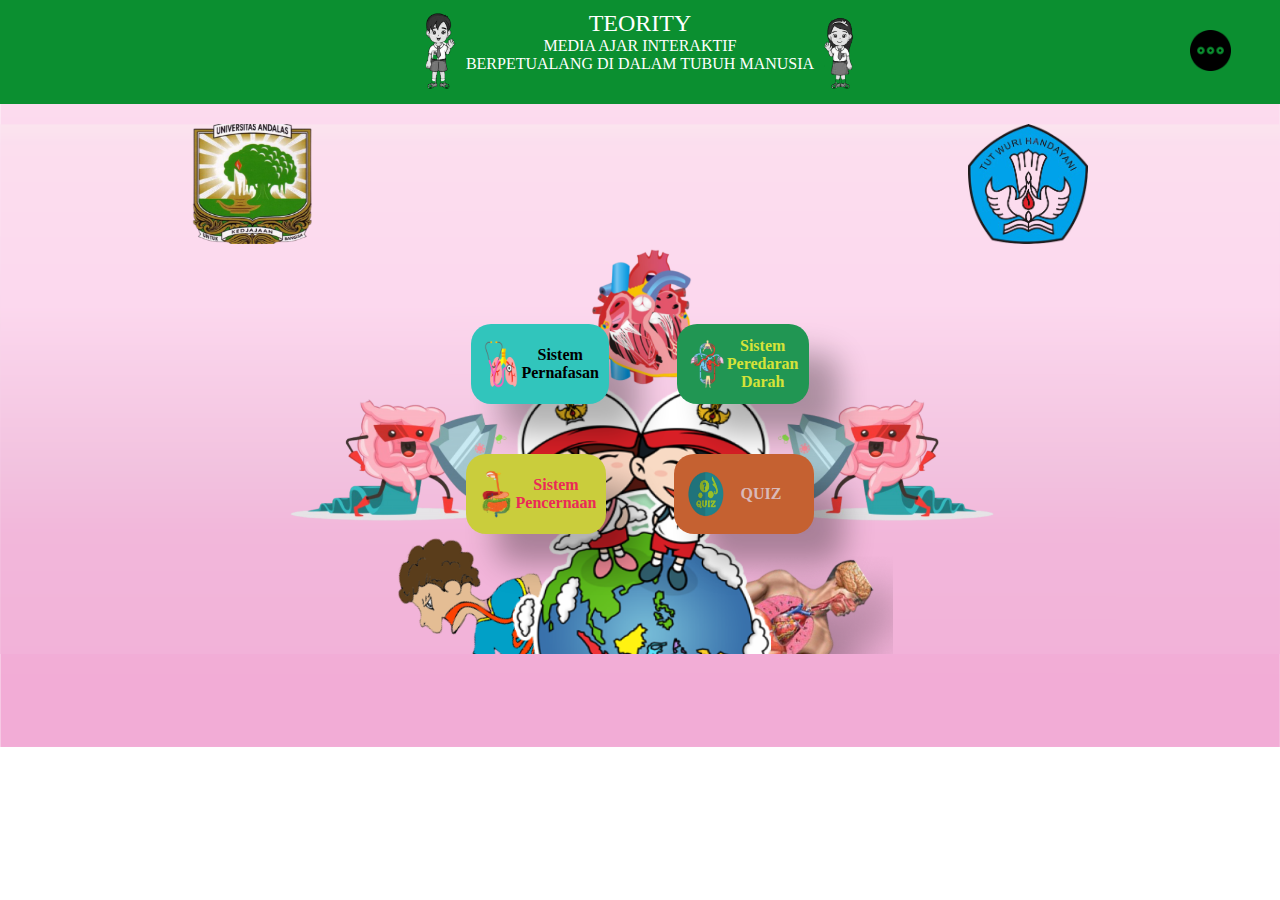
<file: index.html>
<!DOCTYPE html>
<html>
<head>
	<meta charset="utf-8">
    <meta name="viewport" content="width=device-width, initial-scale=1.0">
	<title>Media Ajar Interaktif</title>
	<link rel="stylesheet" href="css/stylesheet.css">
    <link rel="stylesheet" href="css/responsive.css">
    <link rel="stylesheet" href="css/font-awesome.min.css">
</head>
<body style="background-image: url(gambar/kosong.png); width: 100%;height: 100%; background-size: cover; background-repeat: no-repeat;">
	<div style="background-color: #0B8F30;width: 100%">
		<div class="dropdown">
			<img class="dropbtn" src="gambar/menu.png" width="45px" height="45px" onclick="myFunction()">
			<div id="myDropdown" class="dropdown-content">
				<a href="index.html"><img src="gambar/home.png"><span style="margin-left: 5px; font-size: 20px;">Home</span></a>
				<a href="game.html"><img src="gambar/game.png"><span style="margin-left: 5px; font-size: 20px;">Game</span></a>
				<a href="quiz.html"><img src="gambar/quiz.png"><span style="margin-left: 5px; font-size: 20px;">Quiz</span></a>
				<a href="about.html"><img src="gambar/about.png"><span style="margin-left: 5px; font-size: 20px;">Tentang Kami</span></a>
			</div>
		</div>
		<header>
			<div class="container">
				<div class="header-center">
					<img src="gambar/male1.png">
					<div class="header-center-content" style="padding-left: 10px; padding-right: 10px;">	
						<span style="font-size: 24px">TEORITY</span><br>
						<span style="font-size: 16px; margin: 0; padding: 0">MEDIA AJAR INTERAKTIF</span><br>
						<span style="font-size: 16px; margin: 0; padding: 0">BERPETUALANG DI DALAM TUBUH MANUSIA</span>
					</div>
					<img src="gambar/female1.png">
				</div>
			</div>
		</header>
	</div>
	
	<div style="background-image: url(gambar/background.png); width: 100%;height: 100%; background-size: cover; background-repeat: no-repeat;">
		<div width="100%" align="center" style="margin-top: 20px">
			<img src="gambar/logo-unand.jpeg" style="float: left; width: 120px; height: 120px; padding-left: 15%;">
			<img src="gambar/logo-tut-wuri-handayani.jpeg" style="float: right; width: 120px; height: 120px; padding-right: 15%;">
		</div>

		<div class="top-wrapper">
			<div class="container">
				<div class="btn-wrapper">
					<a href="pernapasan.html" class="btn pernapasan" >
						<img src="gambar/sistem-pernapasan.png">
						<p class="pClass">Sistem <br> Pernafasan</p>
					</a>
					<a href="darah.html" class="btn darah" >
						<img src="gambar/sistem-peredaran-darah.png">
						<p class="pClass">Sistem <br> Peredaran <br>Darah</p>
					</a>
					<br>
					<a href="pencernaan.html" class="btn pencernaan" >
						<img src="gambar/sistem-pencernaan.png">
						<p class="pClass">Sistem <br> Pencernaan</p>
					</a>
					<!-- &nbsp;&nbsp;&nbsp;&nbsp;&nbsp;&nbsp;&nbsp;&nbsp;&nbsp; -->
					<a href="quiz.html" class="btn quiz" >
						<img src="gambar/icon-quiz.png">
						<p align="center" class="pClass">&nbsp;&nbsp;&nbsp;&nbsp;QUIZ</p>
					</a>
					

				</div>
			</div>
		</div>
	</div>

</body>
</html>

<script>
	/* When the user clicks on the button, 
	toggle between hiding and showing the dropdown content */
	function myFunction() {
	  document.getElementById("myDropdown").classList.toggle("show");
	}
	
	// Close the dropdown if the user clicks outside of it
	window.onclick = function(event) {
	  if (!event.target.matches('.dropbtn')) {
		var dropdowns = document.getElementsByClassName("dropdown-content");
		var i;
		for (i = 0; i < dropdowns.length; i++) {
		  var openDropdown = dropdowns[i];
		  if (openDropdown.classList.contains('show')) {
			openDropdown.classList.remove('show');
		  }
		}
	  }
	}
</script>
</file>
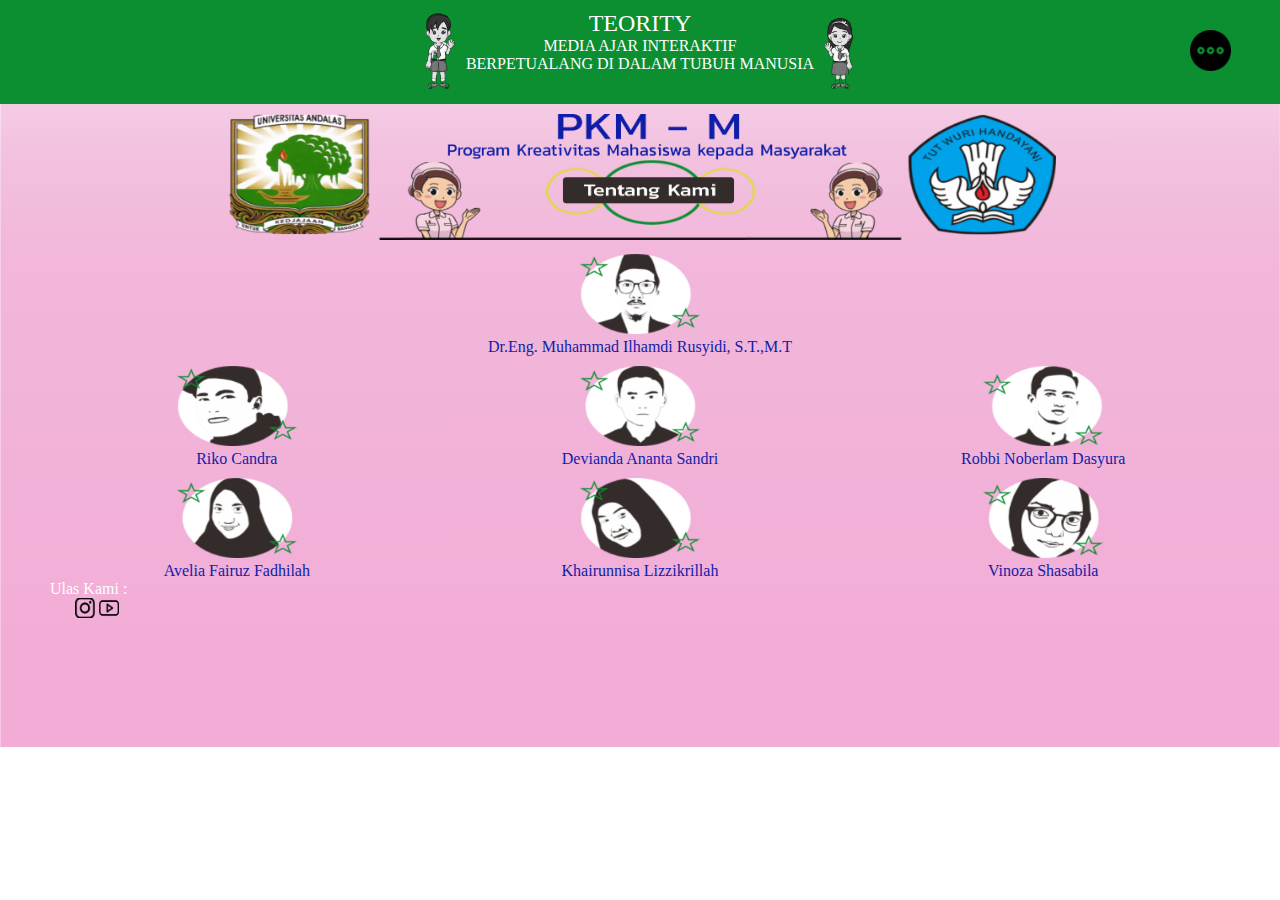
<file: about.html>
<!DOCTYPE html>
<html>
<head>
	<meta charset="utf-8">
    <meta name="viewport" content="width=device-width, initial-scale=1.0">
	<title>Tentang Kami</title>
	<link rel="stylesheet" href="css/stylesheet.css">
    <link rel="stylesheet" href="css/responsive.css">
    <link rel="stylesheet" href="css/font-awesome.min.css">
</head>
<body style="background-image: url(gambar/polos.png); width: 100%;height: 100%; background-size: cover; background-repeat: no-repeat;">
	<div style="background-color: #0B8F30;width: 100%">
		<div class="dropdown">
			<img class="dropbtn" src="gambar/menu.png" width="45px" height="45px" onclick="myFunction()">
			<div id="myDropdown" class="dropdown-content">
				<a href="index.html"><img src="gambar/home.png"><span style="margin-left: 5px; font-size: 20px;">Home</span></a>
				<a href="game.html"><img src="gambar/game.png"><span style="margin-left: 5px; font-size: 20px;">Game</span></a>
				<a href="quiz.html"><img src="gambar/quiz.png"><span style="margin-left: 5px; font-size: 20px;">Quiz</span></a>
				<a href="about.html"><img src="gambar/about.png"><span style="margin-left: 5px; font-size: 20px;">Tentang Kami</span></a>
			</div>
		</div>
		<header>
			<div class="container">
				<div class="header-center">
					<img src="gambar/male1.png">
					<div class="header-center-content" style="padding-left: 10px; padding-right: 10px;">	
						<span style="font-size: 24px">TEORITY</span><br>
						<span style="font-size: 16px; margin: 0; padding: 0">MEDIA AJAR INTERAKTIF</span><br>
						<span style="font-size: 16px; margin: 0; padding: 0">BERPETUALANG DI DALAM TUBUH MANUSIA</span>
					</div>
					<img src="gambar/female1.png">
				</div>
			</div>
		</header>
	</div>
	
	<div style="width: 100%; text-align: center; margin-top: 10px">
		<img src="gambar/tentang-kami1.png" width="65%" height="auto">
	</div>

	<div style="width: 100%; text-align: center; margin-top: 10px">
		<img src="gambar/dosen.png" width="120px" height="80px"><br>
		<span style="color: #0f1ea9; ">Dr.Eng. Muhammad Ilhamdi Rusyidi, S.T.,M.T</span>
	</div>

	<div style="width: 100%; text-align: center; margin-top: 10px">
		<div class="about" style="width: 90%; display: inline-flex;">
			<div class="about-us" style="width: 30%; ">
				<img src="gambar/riko.png" width="120px" height="80px"><br>
				<span style="color: #0f1ea9; ">Riko Candra</span>
			</div>
			<div class="about-us" style="width: 40%; ">
				<img src="gambar/devianda.png" width="120px" height="80px"><br>
				<span style="color: #0f1ea9; ">Devianda Ananta Sandri</span>
			</div>
			<div class="about-us" style="width: 30%; ">
				<img src="gambar/robi.png" width="120px" height="80px"><br>
				<span style="color: #0f1ea9; ">Robbi Noberlam Dasyura</span>
			</div>
		</div>
	</div>

	<div style="width: 100%; text-align: center; margin-top: 10px">
		<div class="about" style="width: 90%; display: inline-flex;">
			<div class="about-us" style="width: 30%; ">
				<img src="gambar/avelia.png" width="120px" height="80px"><br>
				<span style="color: #0f1ea9; ">Avelia Fairuz Fadhilah</span>
			</div>
			<div class="about-us" style="width: 40%; ">
				<img src="gambar/khairunnisa.png" width="120px" height="80px"><br>
				<span style="color: #0f1ea9; ">Khairunnisa Lizzikrillah</span>
			</div>
			<div class="about-us" style="width: 30%; ">
				<img src="gambar/vinoza.png" width="120px" height="80px"><br>
				<span style="color: #0f1ea9; ">Vinoza Shasabila</span>
			</div>
		</div>
	</div>
	
	<div class="footer">
		<p>Ulas Kami :</p>
		<div class="footer-logo">
			<a href="https://www.instagram.com"><img src="gambar/instagram.png"/></a>
			<a href="https://www.youtube.com"><img src="gambar/youtube.png"/></a>
		</div>
	</div>

</body>
</html>

<script>
	/* When the user clicks on the button, 
	toggle between hiding and showing the dropdown content */
	function myFunction() {
	  document.getElementById("myDropdown").classList.toggle("show");
	}
	
	// Close the dropdown if the user clicks outside of it
	window.onclick = function(event) {
	  if (!event.target.matches('.dropbtn')) {
		var dropdowns = document.getElementsByClassName("dropdown-content");
		var i;
		for (i = 0; i < dropdowns.length; i++) {
		  var openDropdown = dropdowns[i];
		  if (openDropdown.classList.contains('show')) {
			openDropdown.classList.remove('show');
		  }
		}
	  }
	}
</script>
</file>
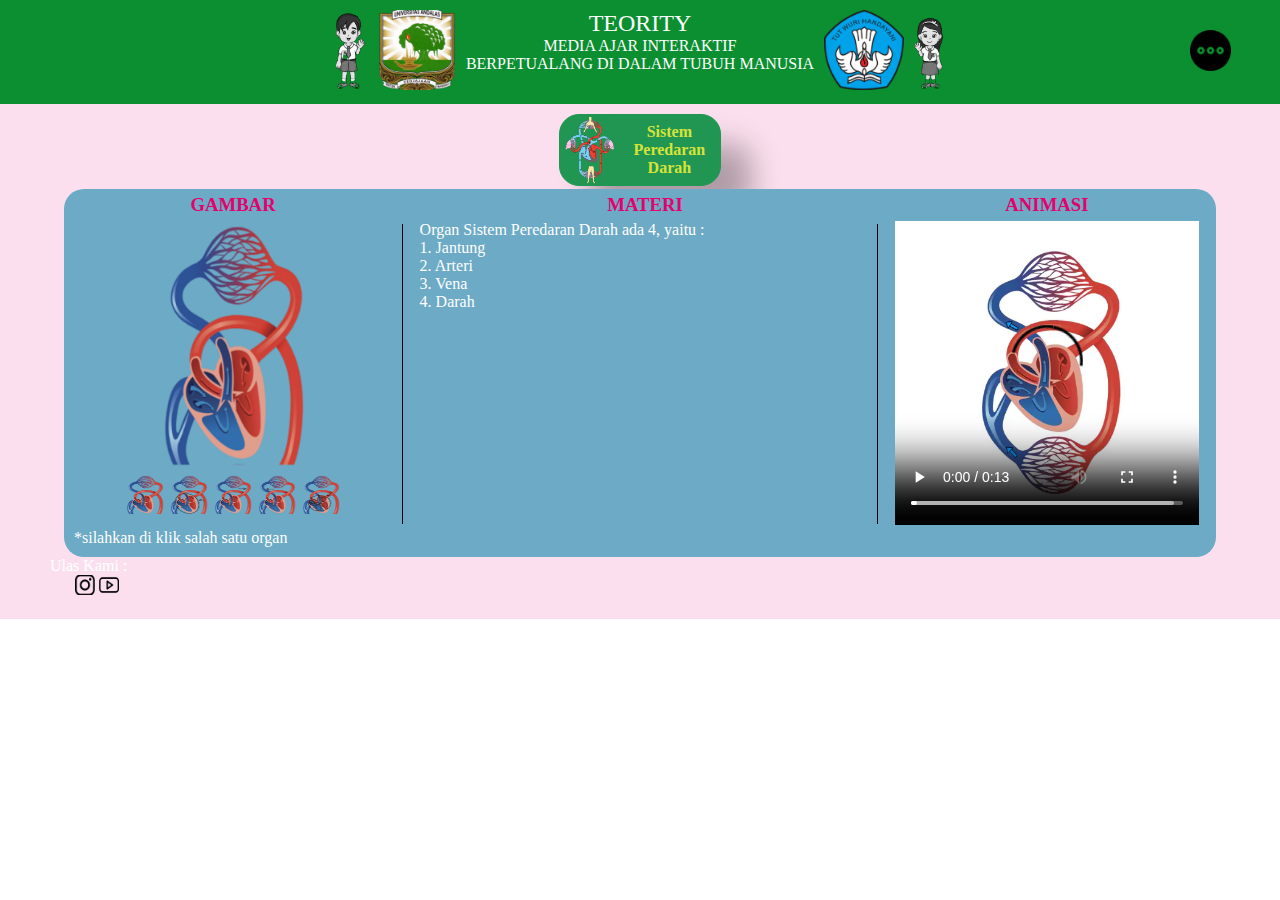
<file: darah.html>
<!DOCTYPE html>
<html>
<head>
	<meta charset="utf-8">
    <meta name="viewport" content="width=device-width, initial-scale=1.0">
	<title>Sistem Pernafasan</title>
	<link rel="stylesheet" href="css/stylesheet.css">
    <link rel="stylesheet" href="css/responsive.css">
    <link rel="stylesheet" href="css/font-awesome.min.css">
</head>
<body>
	<div style="background-color: #0B8F30;width: 100%">
		<div class="dropdown">
			<img class="dropbtn" src="gambar/menu.png" width="45px" height="45px" onclick="myFunction()">
			<div id="myDropdown" class="dropdown-content">
				<a href="index.html"><img src="gambar/home.png"><span style="margin-left: 5px; font-size: 20px;">Home</span></a>
				<a href="game.html"><img src="gambar/game.png"><span style="margin-left: 5px; font-size: 20px;">Game</span></a>
				<a href="quiz.html"><img src="gambar/quiz.png"><span style="margin-left: 5px; font-size: 20px;">Quiz</span></a>
				<a href="about.html"><img src="gambar/about.png"><span style="margin-left: 5px; font-size: 20px;">Tentang Kami</span></a>
			</div>
		</div>
		<header>
			<div class="container">
				<div class="header-center">
					<img src="gambar/male1.png">
					<img class="logo" src="gambar/logo-unand1.png">
					<div class="header-center-content">	
						<span style="font-size: 24px">TEORITY</span><br>
						<span style="font-size: 16px; margin: 0; padding: 0">MEDIA AJAR INTERAKTIF</span><br>
						<span style="font-size: 16px; margin: 0; padding: 0">BERPETUALANG DI DALAM TUBUH MANUSIA</span>
					</div>
					<img class="logo" src="gambar/logo-tut-wuri-handayani1.png">
					<img src="gambar/female1.png">
				</div>
			</div>
		</header>
	</div>

	<div class="top-wrapper-lessons">
		<div class="container">
			<!-- <div class="btn-wrapper-lessons">
				<a href="darah.html" class="btn darah">
					<img src="gambar/sistem-peredaran-darah.png">
					<p>Sistem Peredaran Darah</p>
				</a>
			</div> -->
			<div align="center" width="100%">
				<a width="30%" href="darah.html" style="border: 1px solid #219653; background-color: #219653; box-shadow: 30px 30px 30px rgba(0, 0, 0, 0.3); border-radius: 20px; width: 160px; height: 70px; display: inline-flex; align-items: center; text-decoration: none; ">
					<img src="gambar/sistem-peredaran-darah.png" width="60px" height="70px">
					<p style="color: #D6E339; font-weight: bold; font-size: medium;">Sistem Peredaran Darah</p>
				</a>
			</div>
			<div class="lessons-darah">
				<div class="img-magnifier-container">
					<h3>GAMBAR</h3>
					<img id="expandedImg" src="gambar/sistem-peredaran-darah1.png">

					<div class="lesson">
						<img src="gambar/sistem-peredaran-darah1.png" alt="<h3>Sistem Peredaran Darah</h3><p>Organ Sistem Peredaran Darah ada 4, yaitu : <br>1. Jantung<br>2. Arteri<br>3. Vena<br>4. Darah</p>" onclick="myFunctionKu(this)">
						<img src="gambar/jantung2.png" alt="<h3>JANTUNG</h3><p>Jantung berfungsi untuk memompa darah sehingga dapat mengalir ke seluruh tubuh. Jantung terdiri atas empat ruangan, yaitu serambi kanan, serambi kiri, bilik kanan, dan bilik kiri. Serambi adalah ruangan untuk menerima dan menampung darah yang masuk jantung. Serambi berfungsi untuk memompa darah menuju bilik. Dinding serambi lebih tipis daripada dinding bilik, agar aliran darah tetap satu arah, maka ada klep (katup) yang terletak diantara serambi dan bilik. Katup inilah yang mencegah darah yang sudah masuk ke bilik untuk kembali serambi.Bilik adalah ruang untuk menampung darah yang akan dipompakan ke seluruh tubuh. Bilik berfungsi untuk memompakan darah ke seluruh tubuh. Bilik memiliki dinding yang tebal.</p>" onclick="myFunctionKu(this)">
						<img src="gambar/arteri-merah2.png" alt="<h3>ARTERI</h3><p>Arteri membawa darah yang kaya oksigen dari jantung dan mengalirkannya menuju kapiler atau kembali ke jantung. Arteri memainkan peran kunci dalam mengatur aliran darah ke kapiler jaringan. Sekitar 10 persen dari total volume darah ada di sistem arteri sistemik pada waktu tertentu.Dalam sistem peredaran darah pulmonal, arteri mengangkut darah yang memiliki kandungan oksigen rendah. Darah diangkut dari ventrikel kanan ke paru-paru. Sedangkan dalam sistem sistemik, arteri mengangkut darah beroksigen dari ventrikel kiri ke jaringan tubuh.</p>" onclick="myFunctionKu(this)">
						<img src="gambar/vena-biru2.png" alt="<h3>VENA</h3><p>Vena membawa darah terdeoksigenasi ke paru-paru. Dengan begitu, paru-paru akan menerima oksigen dan dapat bekerja dengan baik.Dalam sistem peredaran darah pulmonal, vena mengangkut darah dari paru-paru ke atrium kiri jantung. Darah ini memiliki kandungan oksigen yang tinggi karena baru saja dioksigenasi di paru-paru. Sedangkan dalam sistem sistemik, vena mengangkut darah dari jaringan tubuh ke atrium kanan jantung. Darah ini memiliki kandungan oksigen yang berkurang karena oksigen telah digunakan untuk kegiatan metabolisme dalam sel-sel jaringan.</p>" onclick="myFunctionKu(this)">
						<img src="gambar/darah2.png" alt="<h3>DARAH</h3><p>Darah adalah komponen yang bergerak dalam hampir setiap aktivitas di dalam tubuh. Darah mengangkut hormon, nutrisi, oksigen, antibodi, dan.Darah juga melakukan aktivitas penting lainnya yang diperlukan untuk menjaga kesehatan tubuh.</p>" onclick="myFunctionKu(this)">
					</div>
					<p>*silahkan di klik salah satu organ</p>
				</div>

				<div style="margin-top: 35px">
					<hr style="border: none; border-left: 1px solid black; height: 300px; width: 1.5px; padding-right: 10px; padding-left: 5px">
				</div>

				<div id="imgtext" class="materi">
					<h3>MATERI</h3>
					<p>Organ Sistem Peredaran Darah ada 4, yaitu : <br>1. Jantung<br>2. Arteri<br>3. Vena<br>4. Darah</p>
				</div>

				<div style="margin-top: 35px">
					<hr style="border: none; border-right: 1px solid black; height: 300px; width: 1.5px; padding-left: 5px">
				</div>

				<div class="videos">
					<h3>ANIMASI</h3>
					<video controls autoplay loop>
						<source src="gambar/peredaran-darah.mp4" type="video/mp4"/>
						Browser Anda Tidak Support HTML 5 Video
					</video>
				</div>
			</div>

			<div class="footer">
				<p>Ulas Kami :</p>
				<div class="footer-logo">
					<a href="https://www.instagram.com"><img src="gambar/instagram.png"/></a>
					<a href="https://www.youtube.com"><img src="gambar/youtube.png"/></a>
				</div>
			</div>
		</div>
	</div>

	



</body>
</html>

<script>
	function myFunctionKu(imgs){
		var expandImg = document.getElementById("expandedImg");
		var imgText = document.getElementById("imgtext");
		expandImg.src = imgs.src;
		imgText.innerHTML = imgs.alt;
		expandImg.parentElement.style.display = "block";
	}
	magnify("expandedImg", 3);

	// function magnify(imgID, zoom) {
	// 	var img, glass, w, h, bw;
	// 	img = document.getElementById(imgID);
	//   /*create magnifier glass:*/
	//   glass = document.createElement("DIV");
	//   glass.setAttribute("class", "img-magnifier-glass");
	//   /*insert magnifier glass:*/
	//   img.parentElement.insertBefore(glass, img);
	//   /*set background properties for the magnifier glass:*/
	//   glass.style.backgroundImage = "url('" + img.src + "')";
	//   glass.style.backgroundRepeat = "no-repeat";
	//   glass.style.backgroundSize = (img.width * zoom) + "px " + (img.height * zoom) + "px";
	//   bw = 3;
	//   w = glass.offsetWidth / 2;
	//   h = glass.offsetHeight / 2;
	//   /*execute a function when someone moves the magnifier glass over the image:*/
	//   glass.addEventListener("mousemove", moveMagnifier);
	//   img.addEventListener("mousemove", moveMagnifier);
	//   /*and also for touch screens:*/
	//   glass.addEventListener("touchmove", moveMagnifier);
	//   img.addEventListener("touchmove", moveMagnifier);
	//   function moveMagnifier(e) {
	// 	var pos, x, y;
	// 	prevent any other actions that may occur when moving over the image
	// 	e.preventDefault();
	// 	/*get the cursor's x and y positions:*/
	// 	pos = getCursorPos(e);
	// 	x = pos.x;
	// 	y = pos.y;
	// 	/*prevent the magnifier glass from being positioned outside the image:*/
	// 	if (x > img.width - (w / zoom)) {x = img.width - (w / zoom);}
	// 	if (x < w / zoom) {x = w / zoom;}
	// 	if (y > img.height - (h / zoom)) {y = img.height - (h / zoom);}
	// 	if (y < h / zoom) {y = h / zoom;}
	// 	/*set the position of the magnifier glass:*/
	// 	glass.style.left = (x - w) + "px";
	// 	glass.style.top = (y - h) + "px";
	// 	/*display what the magnifier glass "sees":*/
	// 	glass.style.backgroundPosition = "-" + ((x * zoom) - w + bw) + "px -" + ((y * zoom) - h + bw) + "px";
	//   }
	//   function getCursorPos(e) {
	// 	var a, x = 0, y = 0;
	// 	e = e || window.event;
	// 	/*get the x and y positions of the image:*/
	// 	a = img.getBoundingClientRect();
	// 	/*calculate the cursor's x and y coordinates, relative to the image:*/
	// 	x = e.pageX - a.left;
	// 	y = e.pageY - a.top;
	// 	/*consider any page scrolling:*/
	// 	x = x - window.pageXOffset;
	// 	y = y - window.pageYOffset;
	// 	return {x : x, y : y};
	//   }
	// }

	function myFunction() {
	  document.getElementById("myDropdown").classList.toggle("show");
	}
	
	// Close the dropdown if the user clicks outside of it
	window.onclick = function(event) {
	  if (!event.target.matches('.dropbtn')) {
		var dropdowns = document.getElementsByClassName("dropdown-content");
		var i;
		for (i = 0; i < dropdowns.length; i++) {
		  var openDropdown = dropdowns[i];
		  if (openDropdown.classList.contains('show')) {
			openDropdown.classList.remove('show');
		  }
		}
	  }
	}
</script>
</file>
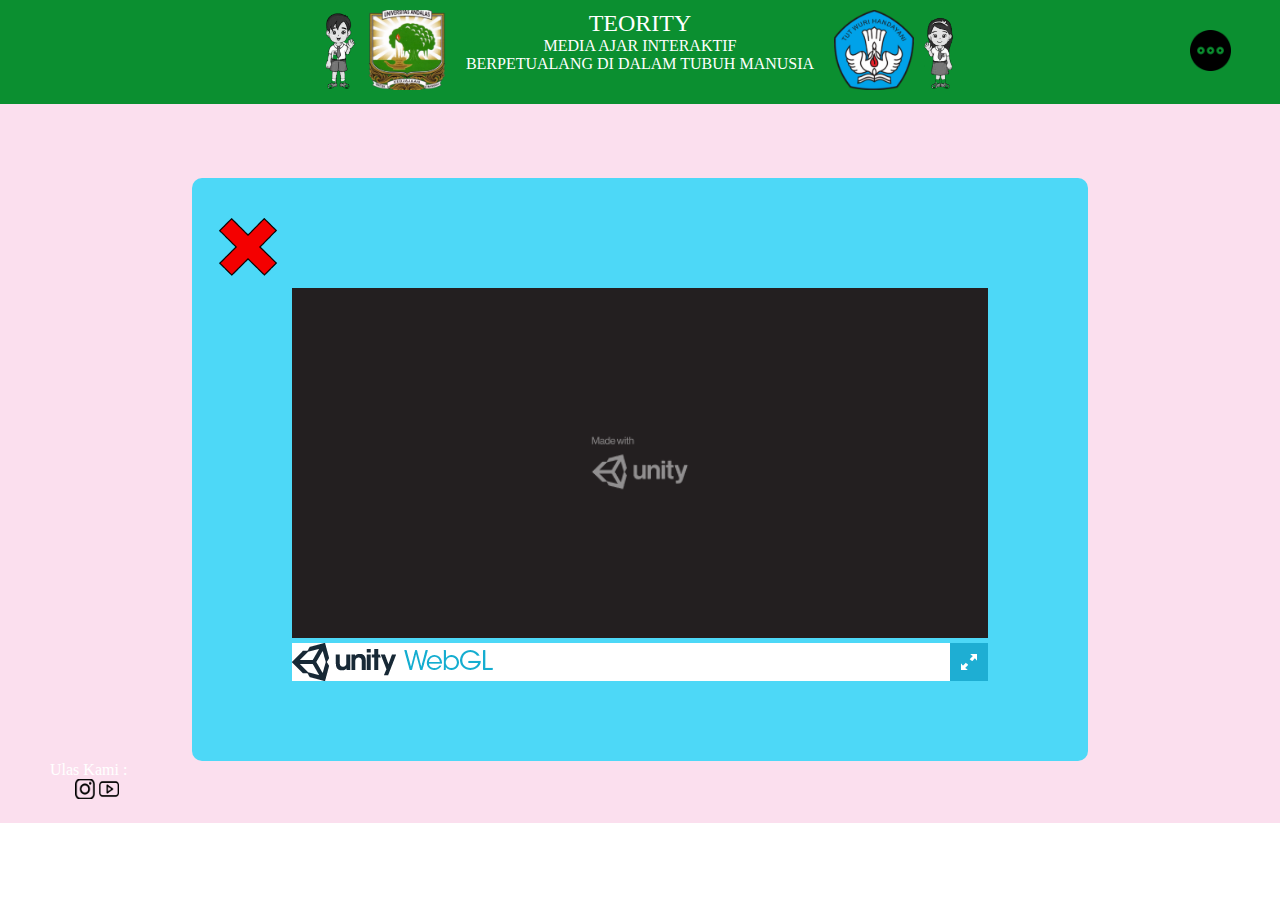
<file: game-darah.html>
<!DOCTYPE html>
<html>
<head>
	<meta charset="utf-8">
    <meta http-equiv="Content-Type" content="text/html; charset=utf-8">
	<title>Game Sistem Peredaran Darah</title>
	<link rel="stylesheet" href="css/stylesheet.css">
    <link rel="stylesheet" href="css/responsive.css">
    <link rel="stylesheet" href="css/font-awesome.min.css">
    <link rel="shortcut icon" href="darah/TemplateData/favicon.ico">
    <link rel="stylesheet" href="darah/TemplateData/style.css">
    <script src="darah/TemplateData/UnityProgress.js"></script>
    <script src="darah/Build/UnityLoader.js"></script>
</head>
<body>
	<div style="background-color: #0B8F30;width: 100%">
		<div class="dropdown">
			<img class="dropbtn" src="gambar/menu.png" width="45px" height="45px" onclick="myFunction()">
			<div id="myDropdown" class="dropdown-content">
				<a href="index.html"><img src="gambar/home.png"><span style="margin-left: 5px; font-size: 20px;">Home</span></a>
				<a href="game.html"><img src="gambar/game.png"><span style="margin-left: 5px; font-size: 20px;">Game</span></a>
				<a href="quiz.html"><img src="gambar/quiz.png"><span style="margin-left: 5px; font-size: 20px;">Quiz</span></a>
				<a href="about.html"><img src="gambar/about.png"><span style="margin-left: 5px; font-size: 20px;">Tentang Kami</span></a>
			</div>
		</div>
		<header>
			<div class="container">
				<div class="header-center">
					<img src="gambar/male1.png">
					<img class="logo" src="gambar/logo-unand1.png">
					<div class="header-center-content" style="padding-left: 10px; padding-right: 10px;">	
						<span style="font-size: 24px">TEORITY</span><br>
						<span style="font-size: 16px; margin: 0; padding: 0">MEDIA AJAR INTERAKTIF</span><br>
						<span style="font-size: 16px; margin: 0; padding: 0">BERPETUALANG DI DALAM TUBUH MANUSIA</span>
					</div>
					<img class="logo" src="gambar/logo-tut-wuri-handayani1.png">
					<img src="gambar/female1.png">
				</div>
			</div>
		</header>
	</div>

	<div class="top-wrapper-lessons">
		<div class="top-wrapper-lessons-in">
			<a href="game.html">
				<img src="gambar/silang.png" style="left: 0; top: 0; margin-left: 17%; margin-top: 17%; position: absolute;">
			</a>
			<!-- <img src="gambar/lonceng.png" style="right: 0; top: 0; margin-right: 17%; margin-top: 17%; position: absolute;"> -->
			<div class="webgl-content" align="center" style="margin-top: 50px; margin-bottom: 20px">
				<div id="unityContainer" style="width: 100%; height: 350px;" align="center"></div>
				<div class="footer" style="background-color: #fff; width: 100%;">
					<div class="webgl-logo"></div>
					<div class="fullscreen" onclick="unityInstance.SetFullscreen(1)"></div>
					<div class="title">puzzle baryu 2</div>
				</div>
		    </div>
		</div>

	    <div class="footer">
			<p>Ulas Kami :</p>
			<div class="footer-logo">
				<a href="https://www.instagram.com"><img src="gambar/instagram.png"/></a>
				<a href="https://www.youtube.com"><img src="gambar/youtube.png"/></a>
			</div>
		</div>
	</div>

</body>
</html>

<script>
	var unityInstance = UnityLoader.instantiate("unityContainer", "darah/Build/vscode.json", {onProgress: UnityProgress});

	function myFunction() {
	  document.getElementById("myDropdown").classList.toggle("show");
	}
	
	// Close the dropdown if the user clicks outside of it
	window.onclick = function(event) {
	  if (!event.target.matches('.dropbtn')) {
		var dropdowns = document.getElementsByClassName("dropdown-content");
		var i;
		for (i = 0; i < dropdowns.length; i++) {
		  var openDropdown = dropdowns[i];
		  if (openDropdown.classList.contains('show')) {
			openDropdown.classList.remove('show');
		  }
		}
	  }
	}
</script>
</file>
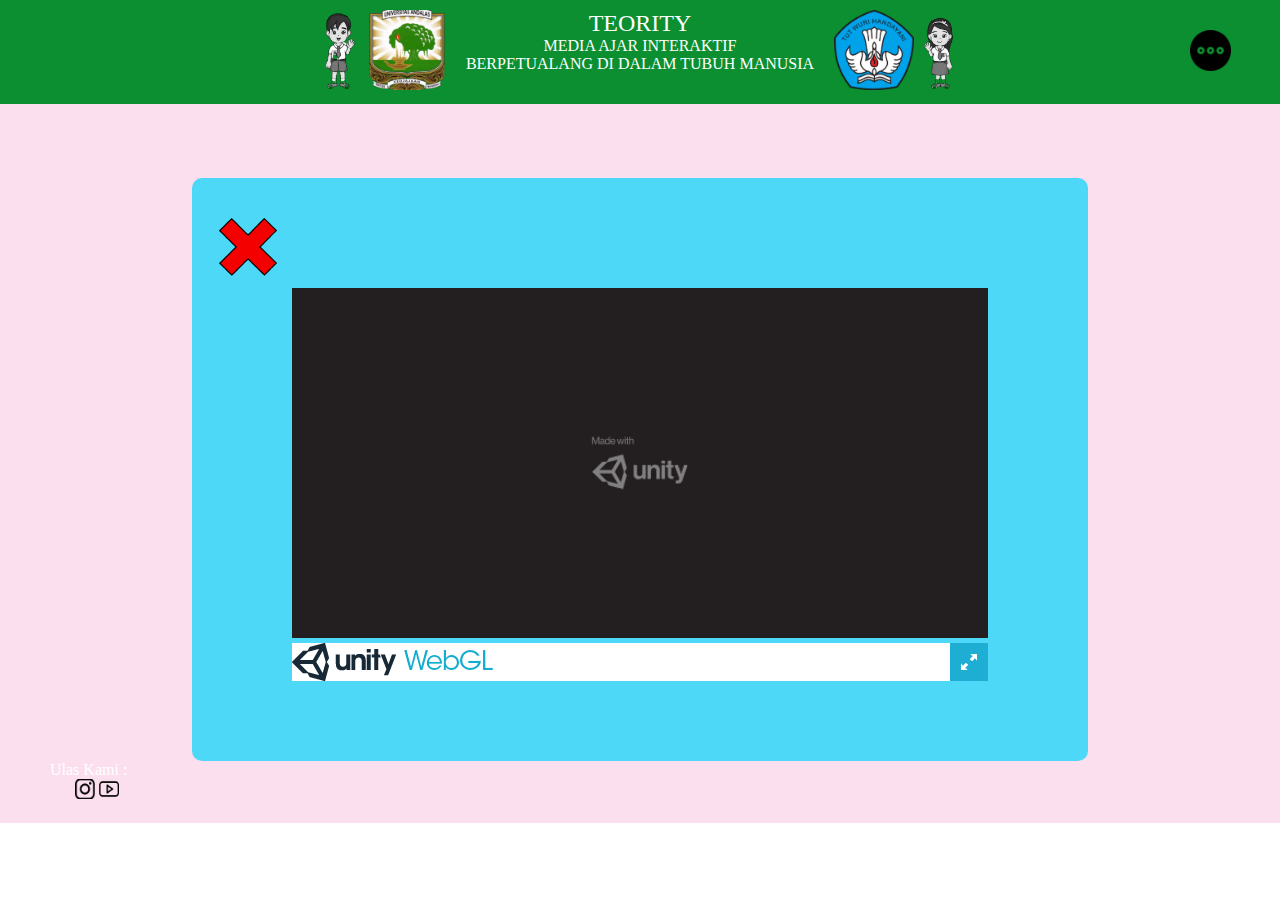
<file: game-pencernaan.html>
<!DOCTYPE html>
<html>
<head>
	<meta charset="utf-8">
    <meta http-equiv="Content-Type" content="text/html; charset=utf-8">
	<title>Game Sistem Pernafasan</title>
	<link rel="stylesheet" href="css/stylesheet.css">
    <link rel="stylesheet" href="css/responsive.css">
    <link rel="stylesheet" href="css/font-awesome.min.css">
    <link rel="shortcut icon" href="pencernaan/TemplateData/favicon.ico">
    <link rel="stylesheet" href="pencernaan/TemplateData/style.css">
    <script src="pencernaan/TemplateData/UnityProgress.js"></script>
    <script src="pencernaan/Build/UnityLoader.js"></script>
</head>
<body>
	<div style="background-color: #0B8F30;width: 100%">
		<div class="dropdown">
			<img class="dropbtn" src="gambar/menu.png" width="45px" height="45px" onclick="myFunction()">
			<div id="myDropdown" class="dropdown-content">
				<a href="index.html"><img src="gambar/home.png"><span style="margin-left: 5px; font-size: 20px;">Home</span></a>
				<a href="game.html"><img src="gambar/game.png"><span style="margin-left: 5px; font-size: 20px;">Game</span></a>
				<a href="quiz.html"><img src="gambar/quiz.png"><span style="margin-left: 5px; font-size: 20px;">Quiz</span></a>
				<a href="about.html"><img src="gambar/about.png"><span style="margin-left: 5px; font-size: 20px;">Tentang Kami</span></a>
			</div>
		</div>
		<header>
			<div class="container">
				<div class="header-center">
					<img src="gambar/male1.png">
					<img class="logo" src="gambar/logo-unand1.png">
					<div class="header-center-content" style="padding-left: 10px; padding-right: 10px;">	
						<span style="font-size: 24px">TEORITY</span><br>
						<span style="font-size: 16px; margin: 0; padding: 0">MEDIA AJAR INTERAKTIF</span><br>
						<span style="font-size: 16px; margin: 0; padding: 0">BERPETUALANG DI DALAM TUBUH MANUSIA</span>
					</div>
					<img class="logo" src="gambar/logo-tut-wuri-handayani1.png">
					<img src="gambar/female1.png">
				</div>
			</div>
		</header>
	</div>

	<div class="top-wrapper-lessons">
		<div class="top-wrapper-lessons-in">
			<a href="game.html">
				<img src="gambar/silang.png" style="left: 0; top: 0; margin-left: 17%; margin-top: 17%; position: absolute;">
			</a>
			<!-- <img src="gambar/lonceng.png" style="right: 0; top: 0; margin-right: 17%; margin-top: 17%; position: absolute;"> -->
			<div class="webgl-content" align="center" style="margin-top: 50px; margin-bottom: 20px">
				<div id="unityContainer" style="width: 100%; height: 350px;" align="center"></div>
				<div class="footer" style="background-color: #fff; width: 100%;">
					<div class="webgl-logo"></div>
					<div class="fullscreen" onclick="unityInstance.SetFullscreen(1)"></div>
					<div class="title">puzzle baru</div>
				</div>
		    </div>
		</div>

	    <div class="footer">
			<p>Ulas Kami :</p>
			<div class="footer-logo">
				<a href="https://www.instagram.com"><img src="gambar/instagram.png"/></a>
				<a href="https://www.youtube.com"><img src="gambar/youtube.png"/></a>
			</div>
		</div>
	</div>

</body>
</html>

<script>
	var unityInstance = UnityLoader.instantiate("unityContainer", "pencernaan/Build/vscode.json", {onProgress: UnityProgress});

	function myFunction() {
	  document.getElementById("myDropdown").classList.toggle("show");
	}
	
	// Close the dropdown if the user clicks outside of it
	window.onclick = function(event) {
	  if (!event.target.matches('.dropbtn')) {
		var dropdowns = document.getElementsByClassName("dropdown-content");
		var i;
		for (i = 0; i < dropdowns.length; i++) {
		  var openDropdown = dropdowns[i];
		  if (openDropdown.classList.contains('show')) {
			openDropdown.classList.remove('show');
		  }
		}
	  }
	}
</script>
</file>
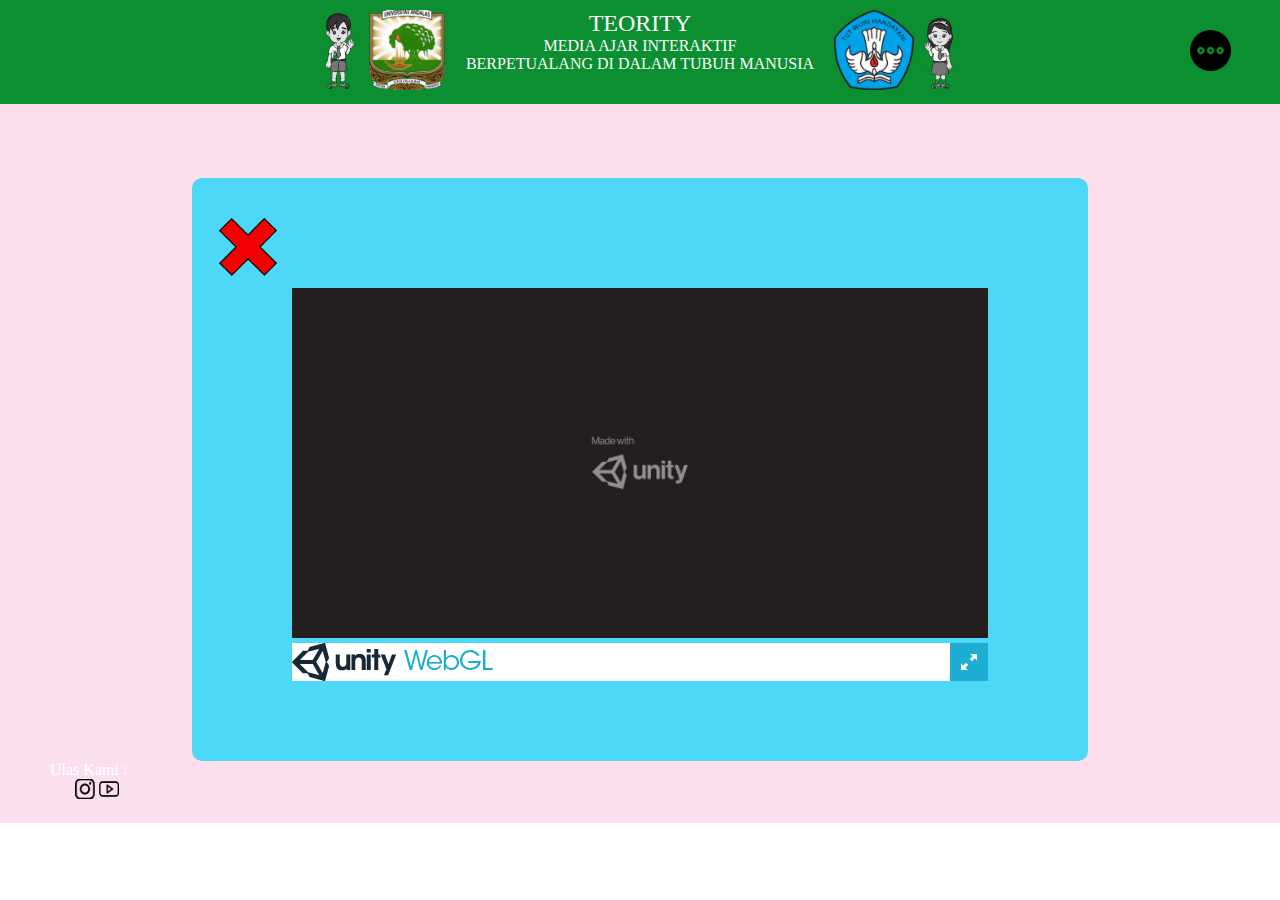
<file: game-pernapasan.html>
<!DOCTYPE html>
<html>
<head>
	<meta charset="utf-8">
    <meta http-equiv="Content-Type" content="text/html; charset=utf-8">
	<title>Game Sistem Pernafasan</title>
	<link rel="stylesheet" href="css/stylesheet.css">
    <link rel="stylesheet" href="css/responsive.css">
    <link rel="stylesheet" href="css/font-awesome.min.css">
    <link rel="shortcut icon" href="pernapasan/TemplateData/favicon.ico">
    <link rel="stylesheet" href="pernapasan/TemplateData/style.css">
    <script src="pernapasan/TemplateData/UnityProgress.js"></script>
    <script src="pernapasan/Build/UnityLoader.js"></script>
</head>
<body>
	<div style="background-color: #0B8F30;width: 100%">
		<div class="dropdown">
			<img class="dropbtn" src="gambar/menu.png" width="45px" height="45px" onclick="myFunction()">
			<div id="myDropdown" class="dropdown-content">
				<a href="index.html"><img src="gambar/home.png"><span style="margin-left: 5px; font-size: 20px;">Home</span></a>
				<a href="game.html"><img src="gambar/game.png"><span style="margin-left: 5px; font-size: 20px;">Game</span></a>
				<a href="quiz.html"><img src="gambar/quiz.png"><span style="margin-left: 5px; font-size: 20px;">Quiz</span></a>
				<a href="about.html"><img src="gambar/about.png"><span style="margin-left: 5px; font-size: 20px;">Tentang Kami</span></a>
			</div>
		</div>
		<header>
			<div class="container">
				<div class="header-center">
					<img src="gambar/male1.png">
					<img class="logo" src="gambar/logo-unand1.png">
					<div class="header-center-content" style="padding-left: 10px; padding-right: 10px;">	
						<span style="font-size: 24px">TEORITY</span><br>
						<span style="font-size: 16px; margin: 0; padding: 0">MEDIA AJAR INTERAKTIF</span><br>
						<span style="font-size: 16px; margin: 0; padding: 0">BERPETUALANG DI DALAM TUBUH MANUSIA</span>
					</div>
					<img class="logo" src="gambar/logo-tut-wuri-handayani1.png">
					<img src="gambar/female1.png">
				</div>
			</div>
		</header>
	</div>

	<div class="top-wrapper-lessons">
		<div class="top-wrapper-lessons-in">
			<a href="game.html">
				<img src="gambar/silang.png" style="left: 0; top: 0; margin-left: 17%; margin-top: 17%; position: absolute;">
			</a>
			<!-- <img src="gambar/lonceng.png" style="right: 0; top: 0; margin-right: 17%; margin-top: 17%; position: absolute;"> -->
			<div class="webgl-content" align="center" style="margin-top: 50px; margin-bottom: 20px">
				<div id="unityContainer" style="width: 100%; height: 350px;" align="center"></div>
				<div class="footer" style="background-color: #fff; width: 100%;">
					<div class="webgl-logo"></div>
					<div class="fullscreen" onclick="unityInstance.SetFullscreen(1)"></div>
					<div class="title">puzzle baru</div>
				</div>
		    </div>
		</div>

	    <div class="footer">
			<p>Ulas Kami :</p>
			<div class="footer-logo">
				<a href="https://www.instagram.com"><img src="gambar/instagram.png"/></a>
				<a href="https://www.youtube.com"><img src="gambar/youtube.png"/></a>
			</div>
		</div>
	</div>

</body>
</html>

<script>
	var unityInstance = UnityLoader.instantiate("unityContainer", "pernapasan/Build/sistem-pernafasan-html.json", {onProgress: UnityProgress});

	function myFunction() {
	  document.getElementById("myDropdown").classList.toggle("show");
	}
	
	// Close the dropdown if the user clicks outside of it
	window.onclick = function(event) {
	  if (!event.target.matches('.dropbtn')) {
		var dropdowns = document.getElementsByClassName("dropdown-content");
		var i;
		for (i = 0; i < dropdowns.length; i++) {
		  var openDropdown = dropdowns[i];
		  if (openDropdown.classList.contains('show')) {
			openDropdown.classList.remove('show');
		  }
		}
	  }
	}
</script>
</file>
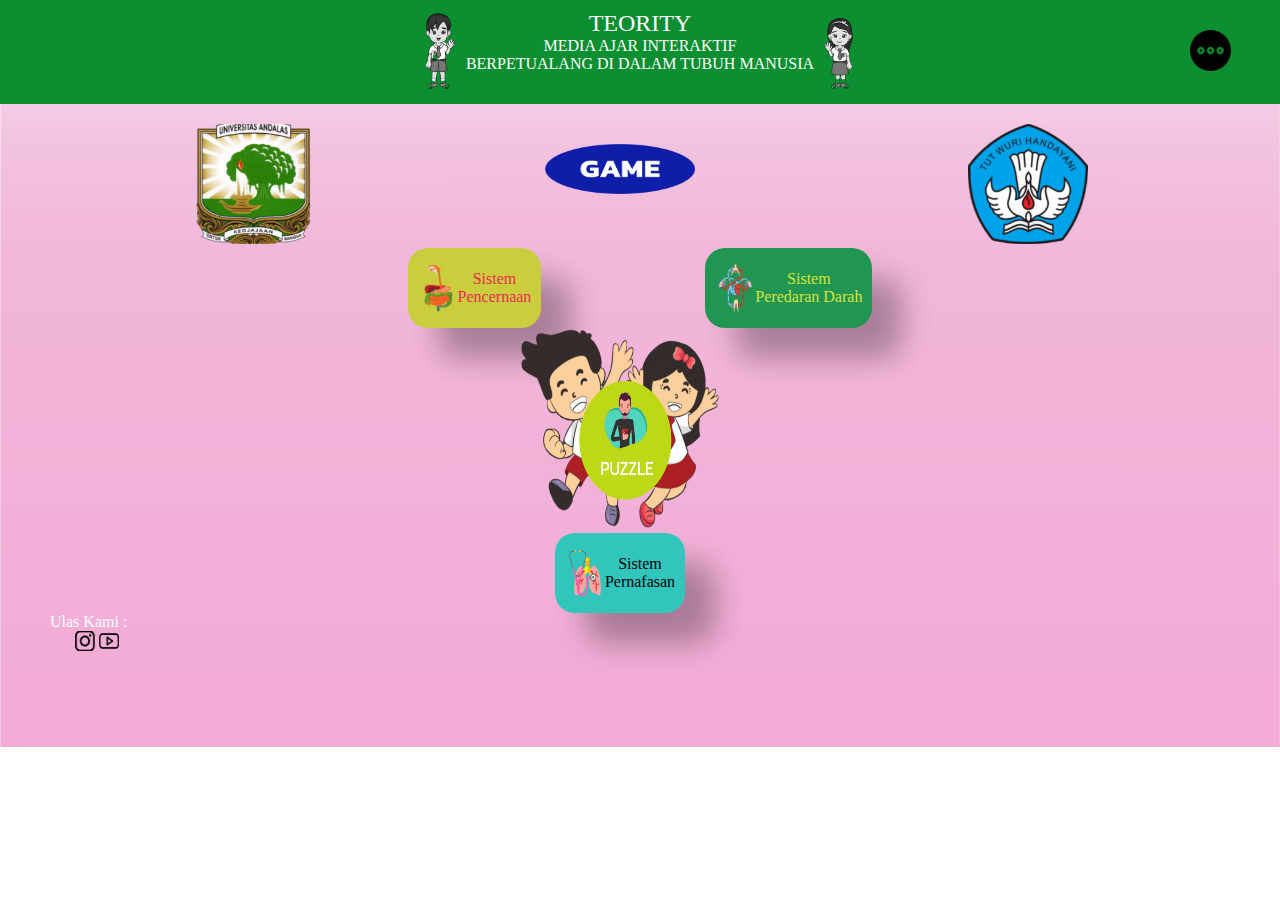
<file: game.html>
<!DOCTYPE html>
<html>
<head>
	<title>GAME</title>
	<link rel="stylesheet" href="css/stylesheet.css">
    <link rel="stylesheet" href="css/responsive.css">
    <link rel="stylesheet" href="css/font-awesome.min.css">
</head>
	<!-- <img src="gambar/background-game.png" style="position: absolute; background-size: cover; width: 100%; height: 100%"> -->
<body style="background-image: url(gambar/polos.png); width: 100%;height: 100%; background-size: cover; background-repeat: no-repeat;">
	<div style="background-color: #0B8F30;width: 100%; ">
		<div class="dropdown">
			<img class="dropbtn" src="gambar/menu.png" width="45px" height="45px" onclick="myFunction()">
			<div id="myDropdown" class="dropdown-content">
				<a href="index.html"><img src="gambar/home.png"><span style="margin-left: 5px; font-size: 20px;">Home</span></a>
				<a href="game.html"><img src="gambar/game.png"><span style="margin-left: 5px; font-size: 20px;">Game</span></a>
				<a href="quiz.html"><img src="gambar/quiz.png"><span style="margin-left: 5px; font-size: 20px;">Quiz</span></a>
				<a href="about.html"><img src="gambar/about.png"><span style="margin-left: 5px; font-size: 20px;">Tentang Kami</span></a>
			</div>
		</div>
		<header>
			<div class="container">
				<div class="header-center">
					<img src="gambar/male1.png">
					<!-- <img class="logo" src="gambar/logo-unand1.png"> -->
					<div class="header-center-content" style="padding-left: 10px; padding-right: 10px;">	
						<span style="font-size: 24px">TEORITY</span><br>
						<span style="font-size: 16px; margin: 0; padding: 0">MEDIA AJAR INTERAKTIF</span><br>
						<span style="font-size: 16px; margin: 0; padding: 0">BERPETUALANG DI DALAM TUBUH MANUSIA</span>
					</div>
					<!-- <img class="logo" src="gambar/logo-tut-wuri-handayani1.png"> -->
					<img src="gambar/female1.png">
				</div>
			</div>
		</header>
	</div>

	<!-- <div class="top-wrapper"> -->
		<!-- <div class="container"> -->
		<div width="100%" align="center" style="margin-top: 20px">
			<img src="gambar/logo-unand1.png" style="float: left; width: 120px; height: 120px; padding-left: 15%;">
			<img src="gambar/logo-game.png" style="width: 150px; height: 50px; padding-top: 20px; padding-right: 40px;">
			<img src="gambar/logo-tut-wuri-handayani1.png" style="float: right; width: 120px; height: 120px; padding-right: 15%;">
		</div>
		<div align="center" style="margin-top: 50px">
			<div style="text-align: center; width: 100%;">
				<a href="game-pencernaan.html" style="padding: 5px 10px;display: inline-block; border-radius: 20px;text-align: center;box-shadow: 30px 30px 30px rgba(0, 0, 0, 0.3);height: 70px; display: inline-flex;align-items: center;text-decoration: none;background-color: #CACD3C; color : #EA2957;margin-right: 2em;">
					<img src="gambar/sistem-pencernaan.png" style="width: 40px;height: 50px;">
					<p class="pClass">Sistem <br> Pencernaan</p>
				</a>
				<a href="game-darah.html" style="
				padding: 5px 10px;
	display: inline-block;
	border-radius: 20px;
	text-align: center;
	box-shadow: 30px 30px 30px rgba(0, 0, 0, 0.3);
    height: 70px;
	display: inline-flex; 
	align-items: center; 
	text-decoration: none;
	background-color: #219653;
	color: #D6E339;
	margin-left: 8em;
	">
					<img src="gambar/sistem-peredaran-darah.png" style="width: 40px;height: 50px;">
					<p class="pClass">Sistem <br> Peredaran Darah</p>
				</a>
				<br>
			</div>

			<div>
				<img align="center" src="gambar/logo-puzzle-anak.png" style=" width: 200px; height: 200px; margin-right: 40px; background-position: absolute"><br>
			</div>

			<div>
				<a href="game-pernapasan.html" style="padding: 5px 10px;
	display: inline-block;
	border-radius: 20px;
	text-align: center;
	box-shadow: 30px 30px 30px rgba(0, 0, 0, 0.3);
	/*width: 100%;*/
    height: 70px;
	display: inline-flex; 
	align-items: center; 
	text-decoration: none;
	background-color: #31C5BC;
	color: #000;
	margin-top: 5px;
    margin-right: 40px;;">
					<img src="gambar/sistem-pernapasan.png" style="width: 40px;height: 50px;">
					<p class="pClass">Sistem <br> Pernafasan</p>
				</a>
			</div>
		</div>
	
	<div class="footer">
		<p>Ulas Kami :</p>
		<div class="footer-logo">
			<a href="https://www.instagram.com"><img src="gambar/instagram.png"/></a>
			<a href="https://www.youtube.com"><img src="gambar/youtube.png"/></a>
		</div>
	</div>
	

</body>
</html>

<script>
	function myFunction() {
	  document.getElementById("myDropdown").classList.toggle("show");
	}
	
	// Close the dropdown if the user clicks outside of it
	window.onclick = function(event) {
	  if (!event.target.matches('.dropbtn')) {
		var dropdowns = document.getElementsByClassName("dropdown-content");
		var i;
		for (i = 0; i < dropdowns.length; i++) {
		  var openDropdown = dropdowns[i];
		  if (openDropdown.classList.contains('show')) {
			openDropdown.classList.remove('show');
		  }
		}
	  }
	}
</script>
</file>
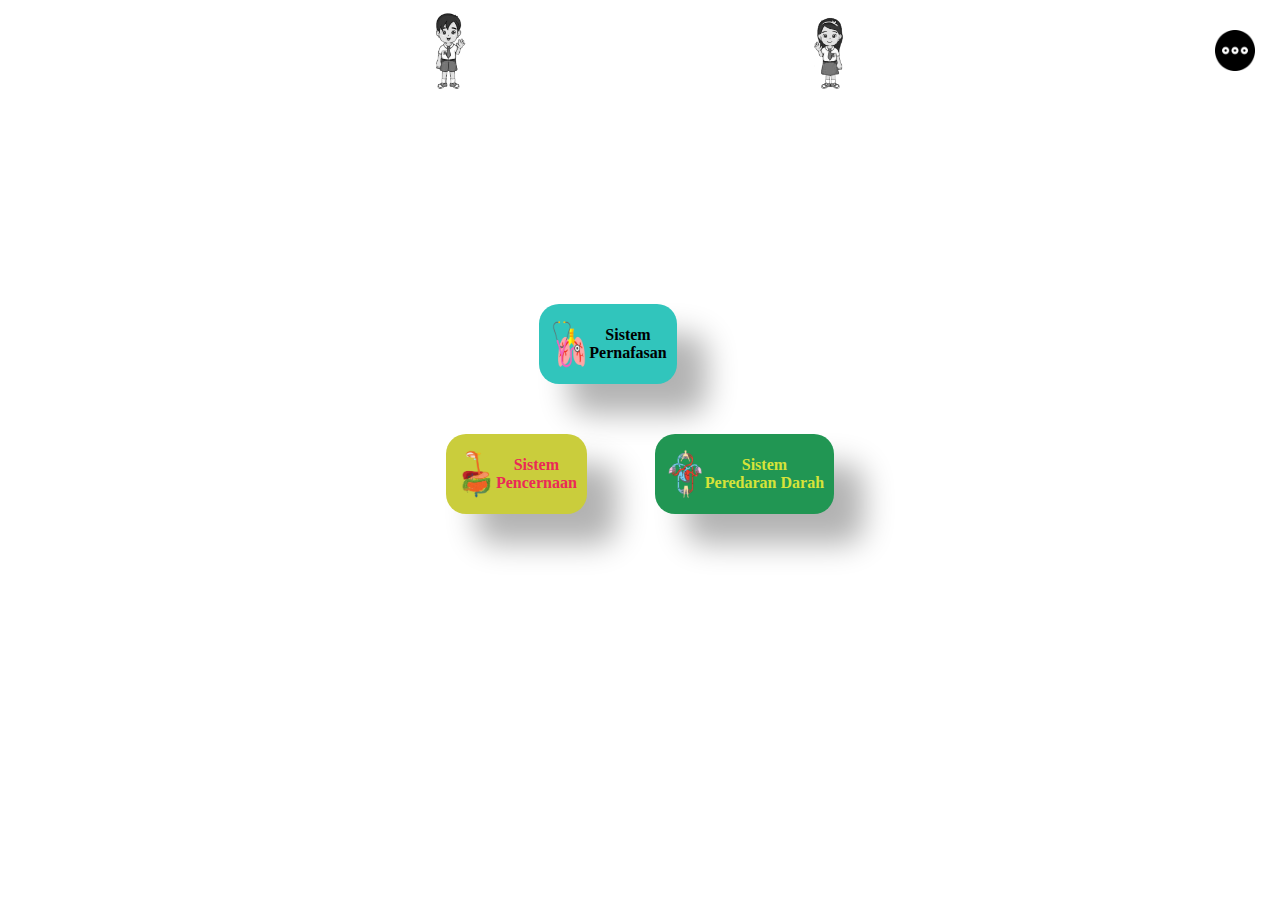
<file: index1.html>
<!DOCTYPE html>
<html>
<head>
	<meta charset="utf-8">
    <meta name="viewport" content="width=device-width, initial-scale=1.0">
	<title>Media Ajar Interaktif</title>
	<link rel="stylesheet" href="css/stylesheet.css">
    <link rel="stylesheet" href="css/responsive.css">
    <link rel="stylesheet" href="css/font-awesome.min.css">
</head>
<body>
	<header>
		<div class="container">
			<div class="header-center">
				<img src="gambar/male1.png">
				<div class="header-center-content">	
					<h2>TEORITY</h2>
					<h4>MEDIA AJAR INTERAKTIF</h4>
					<h4>BERPETUALANG DI DALAM TUBUH MANUSIA</h4>
				</div>
				<img src="gambar/female1.png">
			</div>
			<div class="dropdown">
				<img class="dropbtn" src="gambar/menu.png" width="45px" height="45px" onclick="myFunction()">
				<div id="myDropdown" class="dropdown-content" >
					<a href="index.html"><img src="gambar/home.png">Home</a>
					<a href="game.html"><img src="gambar/game.png">Game</a>
					<a href="quiz.html"><img src="gambar/quiz.png">Quiz</a>
					<a href="about.html"><img src="gambar/about.png">Tentang Kami</a>
				</div>
			</div>
		</div>
	</header>

	<div class="top-wrapper">
		<div class="container">
			<div class="btn-wrapper">
				<a href="pernapasan.html" class="btn pernapasan" >
					<img src="gambar/sistem-pernapasan.png">
					<p>Sistem <br> Pernafasan</p>
				</a>
				<!-- <br><br><br> -->
				<div>
					
				</div>
				<a href="pencernaan.html" class="btn pencernaan">
					<img src="gambar/sistem-pencernaan.png">
					<p>Sistem <br> Pencernaan</p>
				</a>
				<!-- &nbsp;&nbsp;&nbsp;&nbsp;&nbsp;&nbsp;&nbsp;&nbsp;&nbsp; -->
				<a href="darah.html" class="btn darah">
					<img src="gambar/sistem-peredaran-darah.png">
					<p>Sistem <br> Peredaran Darah</p>
				</a>
			</div>
		</div>
	</div>

	<!-- <div style="background-color: #31C5BC; color: #000; width: fit-content; padding: 15px; margin: 15px; border-radius: 20px;">
		<a href="pernapasan.html" style="display: grid; grid-gap: 10px">
			<img src="gambar/sistem-pernapasan.png" width="100px" height="100px" style="vertical-align: middle;">
			<div>
				<span valign="top">Sistem <br> Pernafasan</span>
			</div>
		</a>
	</div>
	<div style="background-color: #CACD3C; color: #EA2957; width: fit-content; padding: 15px; margin: 15px; border-radius: 20px">
		<img src="gambar/sistem-pencernaan.png" width="100px" height="100px" style="vertical-align: middle;">
		<span valign="top" style="width: 10px; word-wrap: break-word;">Sistem Pencernaan</span>
	</div>
	<a href="darah.html" style="border: 1px solid #219653; background-color: #219653; box-shadow: 30px 30px 30px rgba(0, 0, 0, 0.3); border-radius: 20px; width: 190px; height: 90px; display: inline-flex; align-items: center; text-decoration: none">
		<img src="gambar/sistem-peredaran-darah.png" width="90px" height="70px">
		<p style="color: #000; font-weight: bold; font-size: medium;">Sistem Peredaran Darah</p>
	</a> -->

</body>
</html>

<script>
	/* When the user clicks on the button, 
	toggle between hiding and showing the dropdown content */
	function myFunction() {
	  document.getElementById("myDropdown").classList.toggle("show");
	}
	
	// Close the dropdown if the user clicks outside of it
	window.onclick = function(event) {
	  if (!event.target.matches('.dropbtn')) {
		var dropdowns = document.getElementsByClassName("dropdown-content");
		var i;
		for (i = 0; i < dropdowns.length; i++) {
		  var openDropdown = dropdowns[i];
		  if (openDropdown.classList.contains('show')) {
			openDropdown.classList.remove('show');
		  }
		}
	  }
	}
</script>
</file>
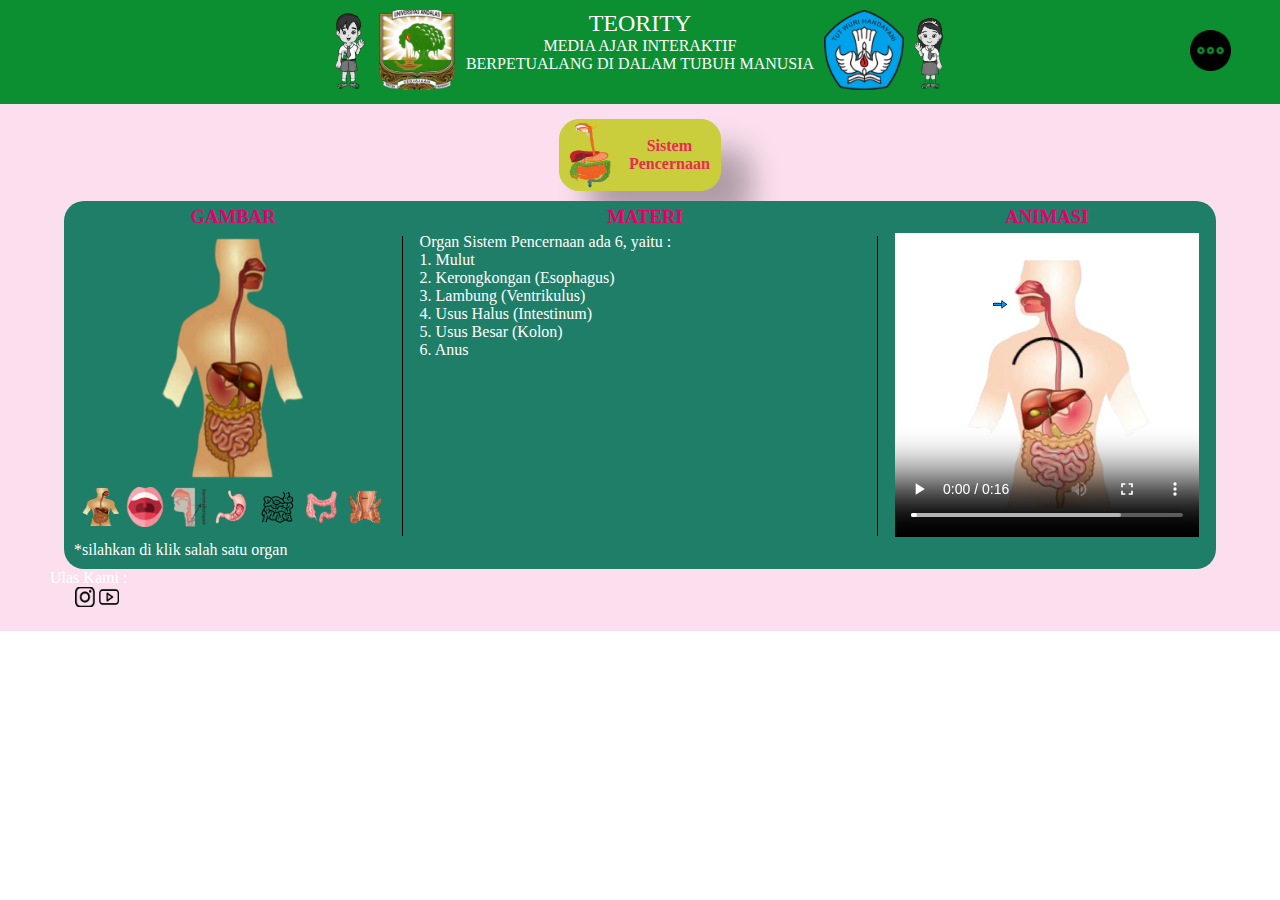
<file: pencernaan.html>
<!DOCTYPE html>
<html>
<head>
	<meta charset="utf-8">
    <meta name="viewport" content="width=device-width, initial-scale=1.0">
	<title>Sistem Pernafasan</title>
	<link rel="stylesheet" href="css/stylesheet.css">
    <link rel="stylesheet" href="css/responsive.css">
    <link rel="stylesheet" href="css/font-awesome.min.css">
</head>
<body>
	<div style="background-color: #0B8F30;width: 100%">
		<div class="dropdown">
			<img class="dropbtn" src="gambar/menu.png" width="45px" height="45px" onclick="myFunction()">
			<div id="myDropdown" class="dropdown-content">
				<a href="index.html"><img src="gambar/home.png"><span style="margin-left: 5px; font-size: 20px;">Home</span></a>
				<a href="game.html"><img src="gambar/game.png"><span style="margin-left: 5px; font-size: 20px;">Game</span></a>
				<a href="quiz.html"><img src="gambar/quiz.png"><span style="margin-left: 5px; font-size: 20px;">Quiz</span></a>
				<a href="about.html"><img src="gambar/about.png"><span style="margin-left: 5px; font-size: 20px;">Tentang Kami</span></a>
			</div>
		</div>
		<header>
			<div class="container">
				<div class="header-center">
					<img src="gambar/male1.png">
					<img class="logo" src="gambar/logo-unand1.png">
					<div class="header-center-content">	
						<span style="font-size: 24px">TEORITY</span><br>
						<span style="font-size: 16px; margin: 0; padding: 0">MEDIA AJAR INTERAKTIF</span><br>
						<span style="font-size: 16px; margin: 0; padding: 0">BERPETUALANG DI DALAM TUBUH MANUSIA</span>
					</div>
					<img class="logo" src="gambar/logo-tut-wuri-handayani1.png">
					<img src="gambar/female1.png">
				</div>
			</div>
		</header>
	</div>

	<div class="top-wrapper-lessons">
		<div class="container">
			<!-- <div class="btn-wrapper-lessons">
				<a href="pencernaan.html" class="btn pencernaan">
					<img src="gambar/sistem-pencernaan.png">
					<p>Sistem Pencernaan</p>
				</a>
			</div> -->
			<div align="center" width="100%">
				<a href="pencernaan.html" style="border: 1px solid #CACD3C; background-color: #CACD3C; box-shadow: 30px 30px 30px rgba(0, 0, 0, 0.3); border-radius: 20px; width: 160px; height: 70px; display: inline-flex; align-items: center; text-decoration: none; margin-top: 5px; margin-bottom: 10px">
					<img src="gambar/sistem-pencernaan.png" width="60px" height="70px">
					<p style="color: #EA2957; font-weight: bold; font-size: medium;">Sistem Pencernaan</p>
				</a>
			</div>
			<div class="lessons-pencernaan">
				<div class="img-magnifier-container">
					<h3>GAMBAR</h3>
					<img id="expandedImg" src="gambar/sistem-pencernaan1.png">

					<div class="lesson">
						<img src="gambar/sistem-pencernaan1.png" alt="<h3>Sistem Pencernaan</h3><p>Organ Sistem Pencernaan ada 6, yaitu : <br>1. Mulut<br>2. Kerongkongan (Esophagus)<br>3. Lambung (Ventrikulus)<br>4. Usus Halus (Intestinum)<br>5. Usus Besar (Kolon)<br> 6. Anus</p>" onclick="myFunctionKu(this)">
						<img src="gambar/mulut.png" alt="<h3>MULUT</h3><p>Proses pencernaan dimulai di mulut. Saat makanan masuk ke mulut, makanan dicerna secara mekanis dan kimiawi. Makanan dicerna secara mekanis menggunakan gigi dan lidah. Makanan dipotong – potong atau dikunyah oleh gigi sehingga menjadi kecil dan halus agar mudah ditelan. Makanan yang dikunyah akan dibasahi oleh air liur. Pada saat inilah terjadi proses kimiawi.Pencernaan secara kimiawi dilakukan oleh enzim. Enzim ini dihasilkan oleh kelenjar air liur.</p>" onclick="myFunctionKu(this)">
						<img src="gambar/kerongkongan.png" alt="<h3>KERONGKONGAN</h3><p>Di dalam kerongkongan, makanan akan didorong menuju lambung. Gerakan kerongkongan mendorong makanan disebut gerak peristaltic. Pada ujung tenggorokan terdapat cincin otot (stingfer) yang membuka dan menutup secara teratur agar makanan yang sudah masuk ke lambung tidak kembali lagi ke kerongkongan.</p>" onclick="myFunctionKu(this)">
						<img src="gambar/lambung.png" alt="<h3>LAMBUNG</h3><p>Di lambung terjadi proses pencernaan secara mekanis dan kimiawi. Di dalam lambung terdapat cairan asam yang disebut HCL atau asam klorida. Cairan ini berfungsi untuk membunuh bakteri dan kuman yang terdapat di dalam makanan.<br>Makanan yang sudah diproses kemudian didorong menuju usus halus. Pengosongan lambung berlangsung selama 2-3 jam.</p>" onclick="myFunctionKu(this)">
						<img src="gambar/usus-halus.png" alt="<h3>USUS HALUS</h3><p>1. Usus dua belas jari (Duodenum)<br>Pada bagian ini terdapat saluran yang berasal dari empedu dan pankreas.<br>2. Usus kosong (Jejunum)<br>Bubur makanan lalu diteruskan ke usus kosong. Usus ini disebut usus kosong karena tidak menghasilkan enzim. Pada bagian ini pencernaan secara enzimatis masih tetap dilakukan.<br>3. Usus penyerapan (Ileum)<br>Hasil akhir pencernaan berupa glukosa, fruktosa, galaktosa, asam lemak, gliserol, dan asam amino. Glukosa, fruktosa, galaktosa, gliserol, vitamin dan mineral diserap oleh darah dan diedarkan ke seluruh tubuh. Sedangkan asam lemak diserap oleh getah bening.</p>" onclick="myFunctionKu(this)">
						<img src="gambar/usus-besar.png" alt="<h3>USUS BESAR</h3><p>Usus ini memiliki bentuk seperti huruf “U”. Usus ini dinamakan usus besar karena ukurannya yang besar. Usus ini berfungsi untuk mengatur kadar air dan garam (elektrolit) dalam sisa pencernaan. Apabila kadar air berlebih, maka akan diserap oleh usus besar, begitupun sebaliknya. Didalam usus besar terdapat bakteri e.coli (Escherichia Coli). Sisa pencernaan yang telah menjadi kotoran kemudian diteruskan menuju anus.</p>" onclick="myFunctionKu(this)">
						<img src="gambar/anus.png" alt="<h3>ANUS</h3><p>Kotoran hasil pencernaan kemudian diteruskan menuju rectum atau bagian pelepasan. Rektum memiliki panjang sekitar 15 cm dan diujungnya terdapat anus. Anus lah yang berfungsi untuk membuang kotoran hasil pencernaan. Proses ini disebut defekasi.</p>" onclick="myFunctionKu(this)">
					</div>
					<p>*silahkan di klik salah satu organ</p>
				</div>

				<div style="margin-top: 35px">
					<hr style="border: none; border-left: 1px solid black; height: 300px; width: 1.5px; padding-right: 10px; padding-left: 5px">
				</div>

				<div id="imgtext" class="materi">
					<h3>MATERI</h3>
					<p>Organ Sistem Pencernaan ada 6, yaitu : <br>1. Mulut<br>2. Kerongkongan (Esophagus)<br>3. Lambung (Ventrikulus)<br>4. Usus Halus (Intestinum)<br>5. Usus Besar (Kolon)<br> 6. Anus</p>
				</div>

				<div style="margin-top: 35px">
					<hr style="border: none; border-right: 1px solid black; height: 300px; width: 1.5px; padding-left: 5px">
				</div>

				<div class="videos">
					<h3>ANIMASI</h3>
					<video controls autoplay loop>
						<source src="gambar/pencernaan.mp4" type="video/mp4"/>
						Browser Anda Tidak Support HTML 5 Video
					</video>
				</div>
			</div>

			<div class="footer">
				<p>Ulas Kami :</p>
				<div class="footer-logo">
					<a href="https://www.instagram.com"><img src="gambar/instagram.png"/></a>
					<a href="https://www.youtube.com"><img src="gambar/youtube.png"/></a>
				</div>
			</div>
		</div>
	</div>

	



</body>
</html>

<script>
	function myFunctionKu(imgs){
		var expandImg = document.getElementById("expandedImg");
		var imgText = document.getElementById("imgtext");
		expandImg.src = imgs.src;
		imgText.innerHTML = imgs.alt;
		expandImg.parentElement.style.display = "block";
		magnify("expandedImg", 2);
	}

	// function magnify(imgID, zoom) {
	// 	var img, glass, w, h, bw;
	// 	img = document.getElementById(imgID);
	//   /*create magnifier glass:*/
	//   glass = document.createElement("DIV");
	//   glass.setAttribute("class", "img-magnifier-glass");
	//   /*insert magnifier glass:*/
	//   img.parentElement.insertBefore(glass, img);
	//   /*set background properties for the magnifier glass:*/
	//   glass.style.backgroundImage = "url('" + img.src + "')";
	//   glass.style.backgroundRepeat = "no-repeat";
	//   glass.style.backgroundSize = (img.width * zoom) + "px " + (img.height * zoom) + "px";
	//   bw = 3;
	//   w = glass.offsetWidth / 2;
	//   h = glass.offsetHeight / 2;
	//   /*execute a function when someone moves the magnifier glass over the image:*/
	//   glass.addEventListener("mousemove", moveMagnifier);
	//   img.addEventListener("mousemove", moveMagnifier);
	//   /*and also for touch screens:*/
	//   glass.addEventListener("touchmove", moveMagnifier);
	//   img.addEventListener("touchmove", moveMagnifier);
	//   function moveMagnifier(e) {
	// 	var pos, x, y;
	// 	prevent any other actions that may occur when moving over the image
	// 	e.preventDefault();
	// 	/*get the cursor's x and y positions:*/
	// 	pos = getCursorPos(e);
	// 	x = pos.x;
	// 	y = pos.y;
	// 	/*prevent the magnifier glass from being positioned outside the image:*/
	// 	if (x > img.width - (w / zoom)) {x = img.width - (w / zoom);}
	// 	if (x < w / zoom) {x = w / zoom;}
	// 	if (y > img.height - (h / zoom)) {y = img.height - (h / zoom);}
	// 	if (y < h / zoom) {y = h / zoom;}
	// 	/*set the position of the magnifier glass:*/
	// 	glass.style.left = (x - w) + "px";
	// 	glass.style.top = (y - h) + "px";
	// 	/*display what the magnifier glass "sees":*/
	// 	glass.style.backgroundPosition = "-" + ((x * zoom) - w + bw) + "px -" + ((y * zoom) - h + bw) + "px";
	//   }
	//   function getCursorPos(e) {
	// 	var a, x = 0, y = 0;
	// 	e = e || window.event;
	// 	/*get the x and y positions of the image:*/
	// 	a = img.getBoundingClientRect();
	// 	/*calculate the cursor's x and y coordinates, relative to the image:*/
	// 	x = e.pageX - a.left;
	// 	y = e.pageY - a.top;
	// 	/*consider any page scrolling:*/
	// 	x = x - window.pageXOffset;
	// 	y = y - window.pageYOffset;
	// 	return {x : x, y : y};
	//   }
	// }

	function myFunction() {
	  document.getElementById("myDropdown").classList.toggle("show");
	}
	
	// Close the dropdown if the user clicks outside of it
	window.onclick = function(event) {
	  if (!event.target.matches('.dropbtn')) {
		var dropdowns = document.getElementsByClassName("dropdown-content");
		var i;
		for (i = 0; i < dropdowns.length; i++) {
		  var openDropdown = dropdowns[i];
		  if (openDropdown.classList.contains('show')) {
			openDropdown.classList.remove('show');
		  }
		}
	  }
	}
</script>
</file>
<file: css/stylesheet.css>
/**{
	box-sizing: border-box;
}*/

*{
	margin: 0;
	padding: 0;
}


h2,h4{
	font-weight: normal;
	color: #fff;
	margin: 0px;
	padding: 0px;
	font-family: 'Kanit';
}



body{
  font-family: "Kanit";
  /*background-image: url(../gambar/background.png);*/
  width: 100%;
  background-size: cover;
}

a{
	text-decoration: none;
}

/*.container {
	max-width: 1170px;
	padding: 0 15px;
	margin: 0 auto;
}*/

header{
	height: auto;
	width: 100%;
	
	top: 0;
	z-index: 10;
	text-align: center;
	/*padding: 10%;*/
	/*width: 65%;*/
	padding-top: 10px;
	padding-bottom: 10px;
	/*position: fixed;*/
}

.header-center {
	align-content: center;
	display: inline-flex;
}

.header-center img {
	width: 30px;
	height: 80px;
}

.header-center .logo {
	width: 80px;
	height: 80px;
	padding-left: 10px;
	padding-right: 10px;
}

.header-center-content {
	color: #fff;
}

.dropdown{
	/*float: right; */
    right: 0;
    top: 30px;
    /* margin-right: 150px; */
    align-content: center;
    position: absolute;
    /* display: inline-block;*/
}

/*.dropdown img {
	width: 45%;
	height: 45%;
}*/

.dropbtn {
	width: 45%;
	height: 45%;
}

.dropbtn:hover, .dropbtn:focus {
	background-color: transparent;
	cursor: pointer;
}

.dropdown-content {
	display: none;
	right: 50px;
	position: absolute;
	border: 1px solid #dddddd;
	border-radius: 10px;
	background-color: #0B8F30;
	width: 230px;
	overflow: auto;
	box-shadow: 0px 8px 16px 0px rgba(0,0,0,0.2);
	z-index: 1;
}

.dropdown-content img {
	width: 30px;
	/*height: 15px;*/
	vertical-align: middle;
}

.dropdown-content a {
	color: white;
	padding: 12px 16px;
	text-decoration: none;
	/*display: block;*/
	/*float: left;*/
	/*font-size: 20px;*/
	border: 1px solid #78b188;
}

.dropdown a:hover {
	background-color: #78b188;
}

.show {
	display: grid;
}

.top-wrapper {
	padding: 180px 0 100px 0;
	/*background-image: url(../gambar/background.png);*/
	width: 100%;
	height: 100%;
	background-size: cover;
	/*background-repeat: no-repeat;*/
	text-align: center;
}

.top-wrapper-lessons {
	padding: 10px 0 20px 0;
	/*background-image: url(../gambar/polos.png);*/
	background-color: #fbdfee;
	background-size: cover;
	width: 100%;
	height: 100%;
	text-align: center;
}

.top-wrapper-lessons-in {
	padding: 60px 100px;
	margin : 5% 15% 0 15% ;
	/*background-image: url(../gambar/quiz2.png);*/
	background-color: #4dd8f7;
	border-radius: 10px;
	/*background-size: cover;*/
	/*width: 100%;*/
	/*height: 100%;*/
	text-align: center;
}

.quiz-absolute{
	background-color: #660099;
	border-radius: 50px;
	padding-top : 20px;
	padding-bottom: 20px;
	margin : 10px;
	width: 150px;
	position: absolute;
	top: 8em;
    right: 5em;
	transform: rotate(45deg);
	color: #fff;
	font-size: 20px;
}

.btn-wrapper {
	margin: 20px 0;
	font-weight: bold;
}

.btn-wrapper-lessons {
	font-weight: bold;
	padding-top: 10px;
	padding-bottom: 10px;
}

.btn-wrapper img, .btn-wrapper-lessons img {
	width: 40px;
	height: 50px;
}

.btn-wrapper p, .btn-wrapper-lessons p {
	text-align: center;
}

.pernapasan {
	background-color: #31C5BC;
	color: #000;
	margin-bottom: 50px;
	margin-right: 4em;
	/*flex-direction: row-reverse;*/
}

.quiz {
	background-color: #c56131;
    	color: #dab9b9;
    	width: 120px;
}

.pencernaan {
	background-color: #CACD3C;
	color : #EA2957;
	margin-right: 4em;
}

.darah {
	background-color: #219653;
	color: #D6E339;
}

.btn {
	padding: 5px 10px;
	display: inline-block;
	border-radius: 20px;
	text-align: center;
	box-shadow: 30px 30px 30px rgba(0, 0, 0, 0.3);
	/*width: 100%;*/
    height: 70px;
	display: inline-flex; 
	align-items: center; 
	text-decoration: none;
}

.btn:hover {
  opacity: 1;
}

.lessons-pernapasan{
	background-color: #82A61C;
	width: 90%;
	border-radius: 20px;
	display: inline-flex;
}

.lessons-pencernaan{
	background-color: #1E7E67;
	width: 90%;
	border-radius: 20px;
	display: inline-flex;
}

.lessons-darah{
	background-color: #6CAAC5;
	width: 90%;
	height: 60%;
	border-radius: 20px;
	display: inline-flex;
}

.img-magnifier-container {
	width: 30%;
	position: relative;
}

.img-magnifier-glass {
	position: absolute;
	border: 1px solid #fff;
	border-radius: 50%;
	cursor: none;
	/*Set the size of the magnifier glass:*/
	width: 150px;
	height: 150px;
}

.img-magnifier-container h3 {
	color: #E5006E; 
	font-weight: bolder; 
	padding-bottom: 5px;
	padding-top: 5px;
}

.img-magnifier-container img {
	width: /*300px*/;
	height: 250px;
}

.img-magnifier-container p{
	text-align: justify;
	color: #fff;
	padding-left: 10px;
	padding-bottom: 10px;
}

.lesson {
	cursor: pointer;
	margin-bottom: 10px;
}

.lesson img {
	width: 40px; 
	height: 40px;
}

.materi {
	width: 40%;
	margin-bottom: 10px;
}

.materi h3 {
	color: #E5006E; 
	font-weight: bold; 
	padding-bottom: 5px;
	padding-top: 5px;
}

.materi p{
	text-align: justify;
	color: #fff;
	padding-right: 10px;
	padding-bottom: 10px;
}

.videos {
	width: 30%;
	margin-bottom: 10px;
}

.videos h3 {
	color: #E5006E; 
	font-weight: bold; 
	padding-bottom: 5px;
	padding-top: 5px;
}

video {
	width: 90%;
	height: auto;
}

.footer {
	text-align: left;
	/*margin: 5px 10px;*/
	/*margin-top: 10px;*/
	margin-left: 50px;
	color: #fff;
	bottom: 0;
}

.footer img {
	width: 20px;
	height: 20px;
}

.footer-logo {
	margin-left: 25px
}
</file>
<file: css/responsive.css>
/*@media all and (max-width: 1000px){
	body{
		background-image: url(gambar/kosong.png);
		width: 100%;height: 100%; background-size: cover; background-repeat: no-repeat;
	}
}*/

@media all and (max-width: 670px){
	body{
		width: 100%;
	}
	header{
		width: 70%;
		padding-left: 20px;

	}
	.dropdown{
		/*left: 19.5em;*/
	    width: 80px;	
	    right: -10px;
	}
	.pencernaan {
		width: 50%;
		margin-right: 0;
		margin-bottom: 3em;
		justify-content: center;
	}
	.pernapasan {
		/*width: 100%;*/
		margin-left: 0;
		margin-right: 0;
		width: 50%;
		justify-content: center;
	}
	.darah {
		/*width: 100%;*/
		width: 50%;
		margin-left: 0;
		/*margin-top: 1em;*/
		justify-content: center;
	}
	.quiz {
		width: 50%;
		justify-content: center;
		margin-left: 0;
		margin-right: 0;
		margin-bottom: 3em;
	}
	.pClass {
		padding-left: 10%;
	}
}
</file>
<file: darah/TemplateData/style.css>
.webgl-content * {border: 0; margin: 0; padding: 0}
/*.webgl-content {position: absolute; top: 50%; left: 50%; -webkit-transform: translate(-50%, -50%); transform: translate(-50%, -50%);}*/

.webgl-content .logo, .progress {position: absolute; left: 50%; top: 50%; -webkit-transform: translate(-50%, -50%); transform: translate(-50%, -50%);}
.webgl-content .logo {background: url('progressLogo.Light.png') no-repeat center / contain; width: 154px; height: 130px;}
.webgl-content .progress {height: 18px; width: 141px; margin-top: 90px;}
.webgl-content .progress .empty {background: url('progressEmpty.Light.png') no-repeat right / cover; float: right; width: 100%; height: 100%; display: inline-block;}
.webgl-content .progress .full {background: url('progressFull.Light.png') no-repeat left / cover; float: left; width: 0%; height: 100%; display: inline-block;}

.webgl-content .logo.Dark {background-image: url('progressLogo.Dark.png');}
.webgl-content .progress.Dark .empty {background-image: url('progressEmpty.Dark.png');}
.webgl-content .progress.Dark .full {background-image: url('progressFull.Dark.png');}

.webgl-content .footer {margin-top: 5px; height: 38px; line-height: 38px; font-family: Helvetica, Verdana, Arial, sans-serif; font-size: 18px;}
.webgl-content .footer .webgl-logo, .title, .fullscreen {height: 100%; display: inline-block; background: transparent center no-repeat;}
.webgl-content .footer .webgl-logo {background-image: url('webgl-logo.png'); width: 204px; float: left;}
.webgl-content .footer .title {margin-right: 10px; float: right;}
.webgl-content .footer .fullscreen {background-image: url('fullscreen.png'); width: 38px; float: right;}
</file>
<file: pencernaan/TemplateData/style.css>
.webgl-content * {border: 0; margin: 0; padding: 0}
/*.webgl-content {position: absolute; top: 50%; left: 50%; -webkit-transform: translate(-50%, -50%); transform: translate(-50%, -50%);}*/

.webgl-content .logo, .progress {position: absolute; left: 50%; top: 50%; -webkit-transform: translate(-50%, -50%); transform: translate(-50%, -50%);}
.webgl-content .logo {background: url('progressLogo.Light.png') no-repeat center / contain; width: 154px; height: 130px;}
.webgl-content .progress {height: 18px; width: 141px; margin-top: 90px;}
.webgl-content .progress .empty {background: url('progressEmpty.Light.png') no-repeat right / cover; float: right; width: 100%; height: 100%; display: inline-block;}
.webgl-content .progress .full {background: url('progressFull.Light.png') no-repeat left / cover; float: left; width: 0%; height: 100%; display: inline-block;}

.webgl-content .logo.Dark {background-image: url('progressLogo.Dark.png');}
.webgl-content .progress.Dark .empty {background-image: url('progressEmpty.Dark.png');}
.webgl-content .progress.Dark .full {background-image: url('progressFull.Dark.png');}

.webgl-content .footer {margin-top: 5px; height: 38px; line-height: 38px; font-family: Helvetica, Verdana, Arial, sans-serif; font-size: 18px;}
.webgl-content .footer .webgl-logo, .title, .fullscreen {height: 100%; display: inline-block; background: transparent center no-repeat;}
.webgl-content .footer .webgl-logo {background-image: url('webgl-logo.png'); width: 204px; float: left;}
.webgl-content .footer .title {margin-right: 10px; float: right;}
.webgl-content .footer .fullscreen {background-image: url('fullscreen.png'); width: 38px; float: right;}
</file>
<file: pernapasan/TemplateData/style.css>
.webgl-content * {border: 0; margin: 0; padding: 0}
/*.webgl-content {position: absolute; top: 50%; left: 50%; -webkit-transform: translate(-50%, -50%); transform: translate(-50%, -50%);}*/

.webgl-content .logo, .progress {position: absolute; left: 50%; top: 50%; -webkit-transform: translate(-50%, -50%); transform: translate(-50%, -50%);}
.webgl-content .logo {background: url('progressLogo.Light.png') no-repeat center / contain; width: 154px; height: 130px;}
.webgl-content .progress {height: 18px; width: 141px; margin-top: 90px;}
.webgl-content .progress .empty {background: url('progressEmpty.Light.png') no-repeat right / cover; float: right; width: 100%; height: 100%; display: inline-block;}
.webgl-content .progress .full {background: url('progressFull.Light.png') no-repeat left / cover; float: left; width: 0%; height: 100%; display: inline-block;}

.webgl-content .logo.Dark {background-image: url('progressLogo.Dark.png');}
.webgl-content .progress.Dark .empty {background-image: url('progressEmpty.Dark.png');}
.webgl-content .progress.Dark .full {background-image: url('progressFull.Dark.png');}

.webgl-content .footer {margin-top: 5px; height: 38px; line-height: 38px; font-family: Helvetica, Verdana, Arial, sans-serif; font-size: 18px;}
.webgl-content .footer .webgl-logo, .title, .fullscreen {height: 100%; display: inline-block; background: transparent center no-repeat;}
.webgl-content .footer .webgl-logo {background-image: url('webgl-logo.png'); width: 204px; float: left;}
.webgl-content .footer .title {margin-right: 10px; float: right;}
.webgl-content .footer .fullscreen {background-image: url('fullscreen.png'); width: 38px; float: right;}
</file>
